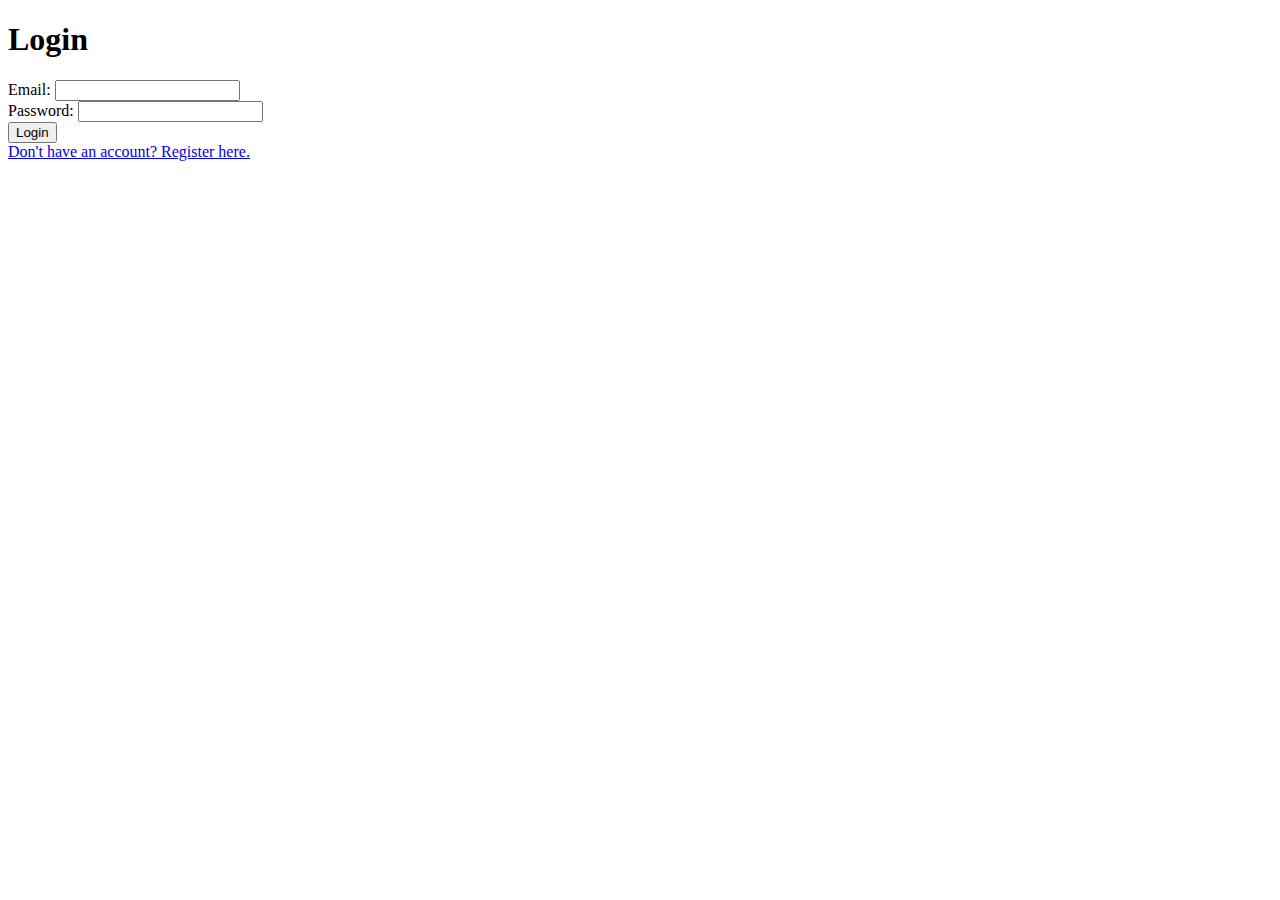
<file: flask_mongo/templates/login.html>
<!DOCTYPE html>
<html>
<head>
    <title>Login</title>
</head>
<body>
    <h1>Login</h1>
    <form method="POST" action="/login">
        Email: <input type="email" name="email" required><br>
        Password: <input type="password" name="password" required><br>
        <input type="submit" value="Login">
    </form>
    <a href="/register">Don't have an account? Register here.</a>
</body>
</html>
</file>
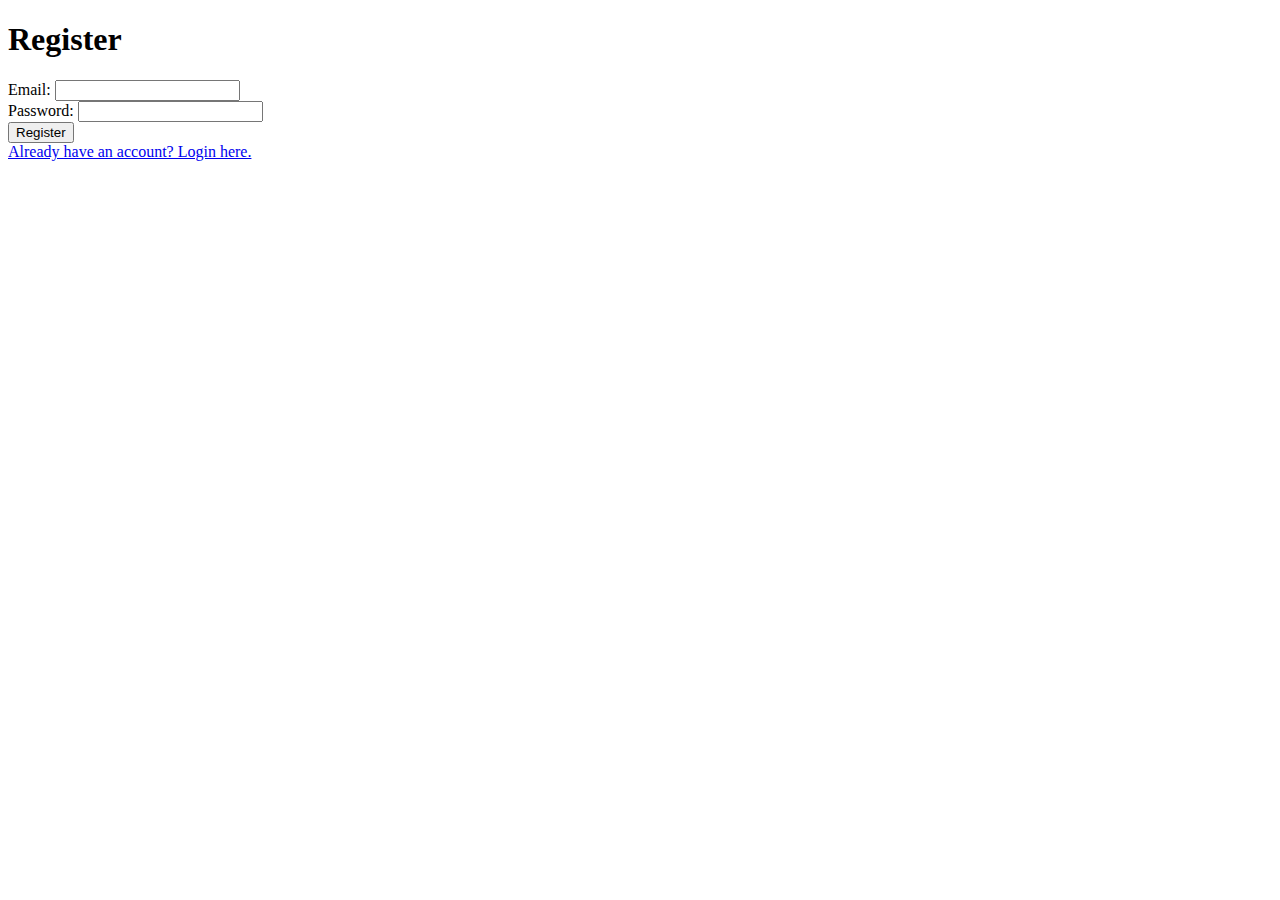
<file: flask_mongo/templates/register.html>
<!DOCTYPE html>
<html>
<head>
    <title>Register</title>
</head>
<body>
    <h1>Register</h1>
    <form method="POST" action="/register">
        Email: <input type="email" name="email" required><br>
        Password: <input type="password" name="password" required><br>
        <input type="submit" value="Register">
    </form>
    <a href="/login">Already have an account? Login here.</a>
</body>
</html>
</file>
